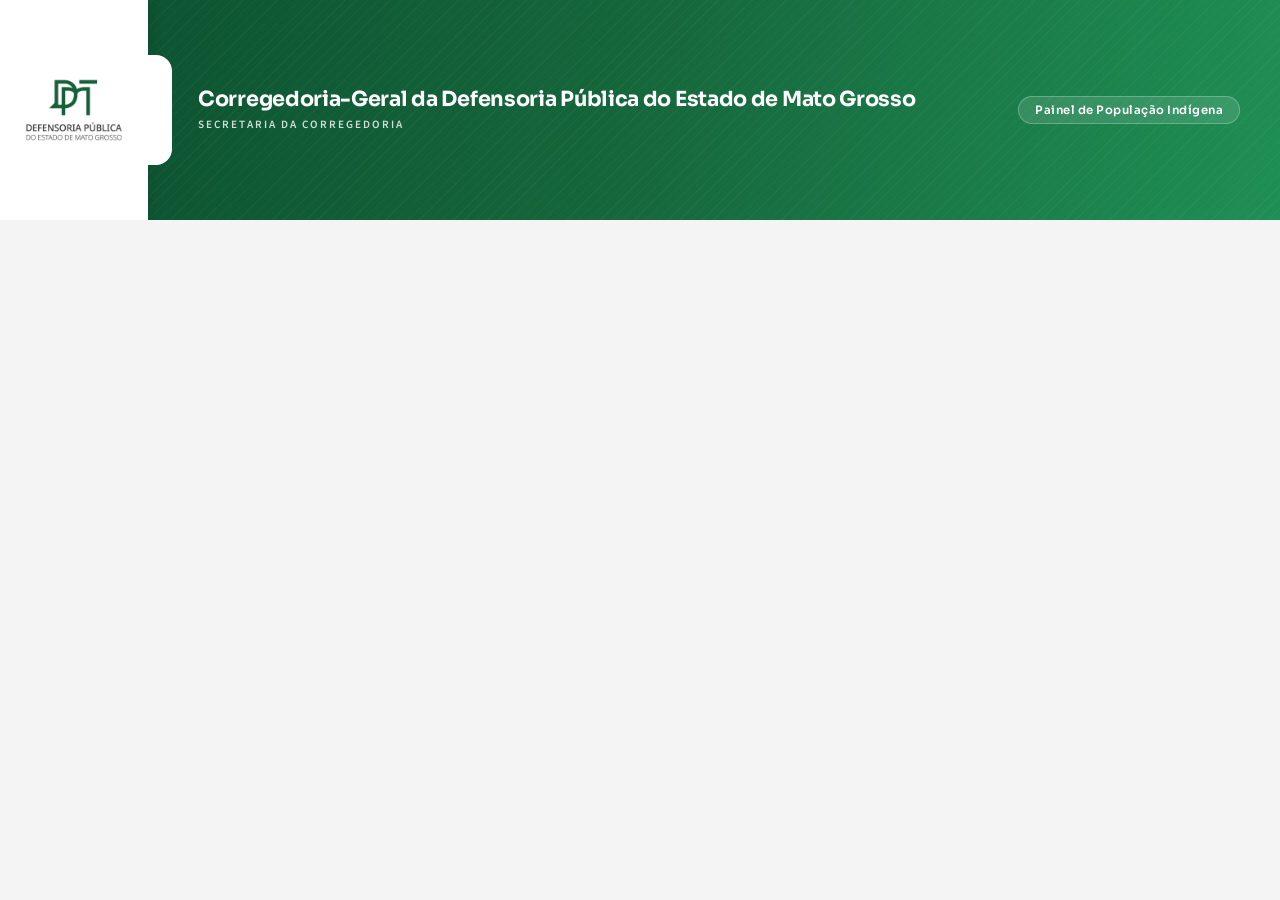
<file: headers/cabecalho-01-gradiente.html>
<!DOCTYPE html>
<html lang="pt-BR">
<head>
  <meta charset="UTF-8">
  <meta name="viewport" content="width=device-width, initial-scale=1.0">
  <title>DPE-MT | Cabeçalho 01 — Gradiente Horizontal</title>
  <link rel="stylesheet" href="../css/tokens.css">
  <style>
    html, body {
      width: 100%;
      height: 100%;
      overflow: hidden;
    }

    .header {
      height: 220px;
      width: 100%;
      display: flex;
      align-items: center;
      background: linear-gradient(
        100deg,
        var(--verde-escuro) 0%,
        var(--verde-principal) 50%,
        var(--verde-claro) 100%
      );
      position: relative;
      overflow: hidden;
    }

    /* Textura sutil de padrão */
    .header::before {
      content: '';
      position: absolute;
      inset: 0;
      background-image: repeating-linear-gradient(
        -45deg,
        rgba(255,255,255,.03) 0px,
        rgba(255,255,255,.03) 1px,
        transparent 1px,
        transparent 8px
      );
      pointer-events: none;
    }

    .brand-area {
      width: 148px;
      height: 100%;
      background: var(--branco);
      display: flex;
      align-items: center;
      justify-content: center;
      flex-shrink: 0;
      box-shadow: 2px 0 12px rgba(0,0,0,.10);
      position: relative;
      z-index: 1;
    }

    .logo {
      height: 110px;
      width: auto;
      object-fit: contain;
      border-radius: 16px;
    }

    /* Divisor decorativo */
    .divider {
      width: 2px;
      height: 0px;
      background: rgba(255,255,255,.30);
      margin: 0 var(--gap-lg);
      flex-shrink: 0;
      position: relative;
      z-index: 1;
    }

    .content {
      display: flex;
      flex-direction: column;
      justify-content: center;
      min-width: 0;
      position: relative;
      z-index: 1;
    }

    .title {
      font-family: var(--font-display);
      color: var(--branco);
      font-size: 1.30rem;
      font-weight: 700;
      line-height: 1.15;
      letter-spacing: -.3px;
    }

    .subtitle {
      margin-top: 5px;
      color: rgba(255,255,255,.80);
      font-family: var(--font-body);
      font-size: .70rem;
      font-weight: 600;
      text-transform: uppercase;
      letter-spacing: 2px;
    }

    /* Badge de título do painel (opcional — troque o texto conforme o dashboard) */
    .badge {
      margin-left: auto;
      margin-right: var(--gap-xl);
      padding: 6px 16px;
      background: rgba(255,255,255,.12);
      border: 1px solid rgba(255,255,255,.25);
      border-radius: 40px;
      color: var(--branco);
      font-family: var(--font-display);
      font-size: .72rem;
      font-weight: 600;
      letter-spacing: .5px;
      white-space: nowrap;
      position: relative;
      z-index: 1;
    }

    @media (max-width: 768px) {
      .brand-area { width: 108px; }
      .logo { height: 52px; }
      .title { font-size: .95rem; }
      .subtitle { font-size: .60rem; }
      .badge { display: none; }
      .divider { margin: 0 var(--gap-md); }
    }
  </style>
</head>
<body>
  <header class="header">

    <div class="brand-area">
      <img src="../assets/logosemfundo.jpg"
           alt="Defensoria Pública do Estado de Mato Grosso"
           class="logo">
    </div>

    <div class="divider"></div>

    <div class="content">
      <h1 class="title">Corregedoria-Geral da Defensoria Pública do Estado de Mato Grosso</h1>
      <p class="subtitle">Secretaria da Corregedoria</p>
    </div>

    <span class="badge">Painel de População Indígena</span>

  </header>
</body>
</html>
</file>
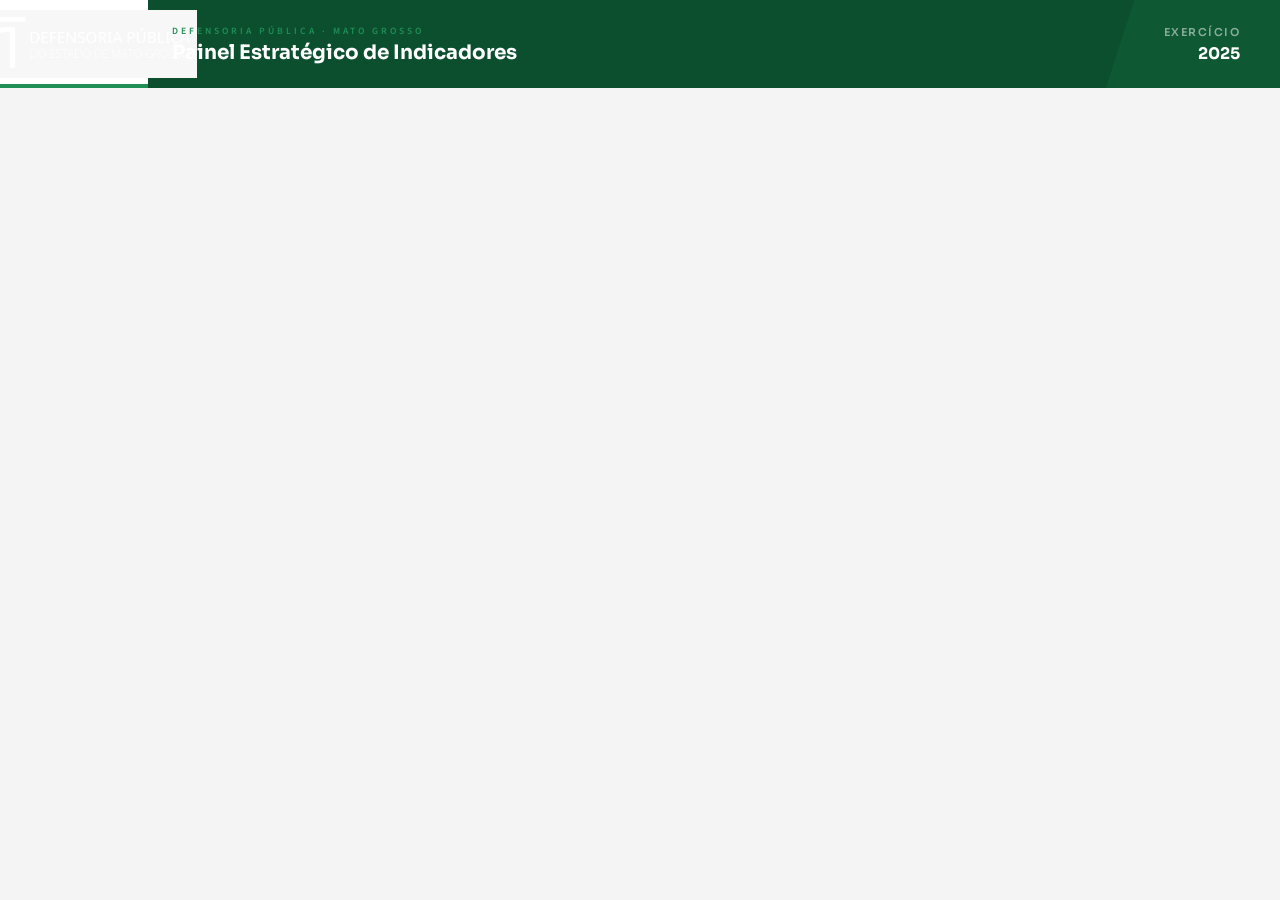
<file: headers/cabecalho-02-escuro.html>
<!DOCTYPE html>
<html lang="pt-BR">
<head>
  <meta charset="UTF-8">
  <meta name="viewport" content="width=device-width, initial-scale=1.0">
  <title>DPE-MT | Cabeçalho 02 — Escuro Sólido</title>
  <link rel="stylesheet" href="../css/tokens.css">
  <style>
    html, body {
      width: 100%;
      height: 100%;
      overflow: hidden;
    }

    .header {
      height: 88px;
      width: 100%;
      display: flex;
      align-items: center;
      background: var(--verde-escuro);
      position: relative;
      overflow: hidden;
    }

    /* Acento geométrico direito */
    .header::after {
      content: '';
      position: absolute;
      right: -40px;
      top: -20px;
      width: 200px;
      height: 160px;
      background: var(--verde-principal);
      transform: rotate(18deg);
      opacity: .35;
      pointer-events: none;
    }

    .brand-area {
      width: 148px;
      height: 100%;
      background: var(--branco);
      display: flex;
      align-items: center;
      justify-content: center;
      flex-shrink: 0;
      position: relative;
      z-index: 2;
    }

    /* Barra accent verde-claro na base do logo */
    .brand-area::after {
      content: '';
      position: absolute;
      bottom: 0;
      left: 0;
      right: 0;
      height: 4px;
      background: var(--verde-claro);
    }

    .logo {
      height: 68px;
      width: auto;
      object-fit: contain;
    }

    .content {
      padding-left: var(--gap-lg);
      display: flex;
      flex-direction: column;
      justify-content: center;
      min-width: 0;
      position: relative;
      z-index: 2;
    }

    .eyebrow {
      font-family: var(--font-body);
      font-size: .60rem;
      font-weight: 600;
      text-transform: uppercase;
      letter-spacing: 3px;
      color: var(--verde-claro);
      margin-bottom: 4px;
    }

    .title {
      font-family: var(--font-display);
      color: var(--branco);
      font-size: 1.25rem;
      font-weight: 700;
      line-height: 1.1;
    }

    .right-block {
      margin-left: auto;
      padding-right: var(--gap-xl);
      display: flex;
      flex-direction: column;
      align-items: flex-end;
      gap: 4px;
      position: relative;
      z-index: 2;
    }

    .right-label {
      font-family: var(--font-display);
      font-size: .68rem;
      font-weight: 600;
      color: rgba(255,255,255,.50);
      text-transform: uppercase;
      letter-spacing: 1.5px;
    }

    .right-value {
      font-family: var(--font-display);
      font-size: 1.0rem;
      font-weight: 700;
      color: var(--branco);
    }

    @media (max-width: 768px) {
      .brand-area { width: 108px; }
      .logo { height: 52px; }
      .title { font-size: .95rem; }
      .right-block { display: none; }
    }
  </style>
</head>
<body>
  <header class="header">

    <div class="brand-area">
      <img src="../assets/logo-fundo-branco.jpeg"
           alt="Defensoria Pública do Estado de Mato Grosso"
           class="logo">
    </div>

    <div class="content">
      <p class="eyebrow">Defensoria Pública · Mato Grosso</p>
      <h1 class="title">Painel Estratégico de Indicadores</h1>
    </div>

    <div class="right-block">
      <span class="right-label">Exercício</span>
      <span class="right-value">2025</span>
    </div>

  </header>
</body>
</html>
</file>
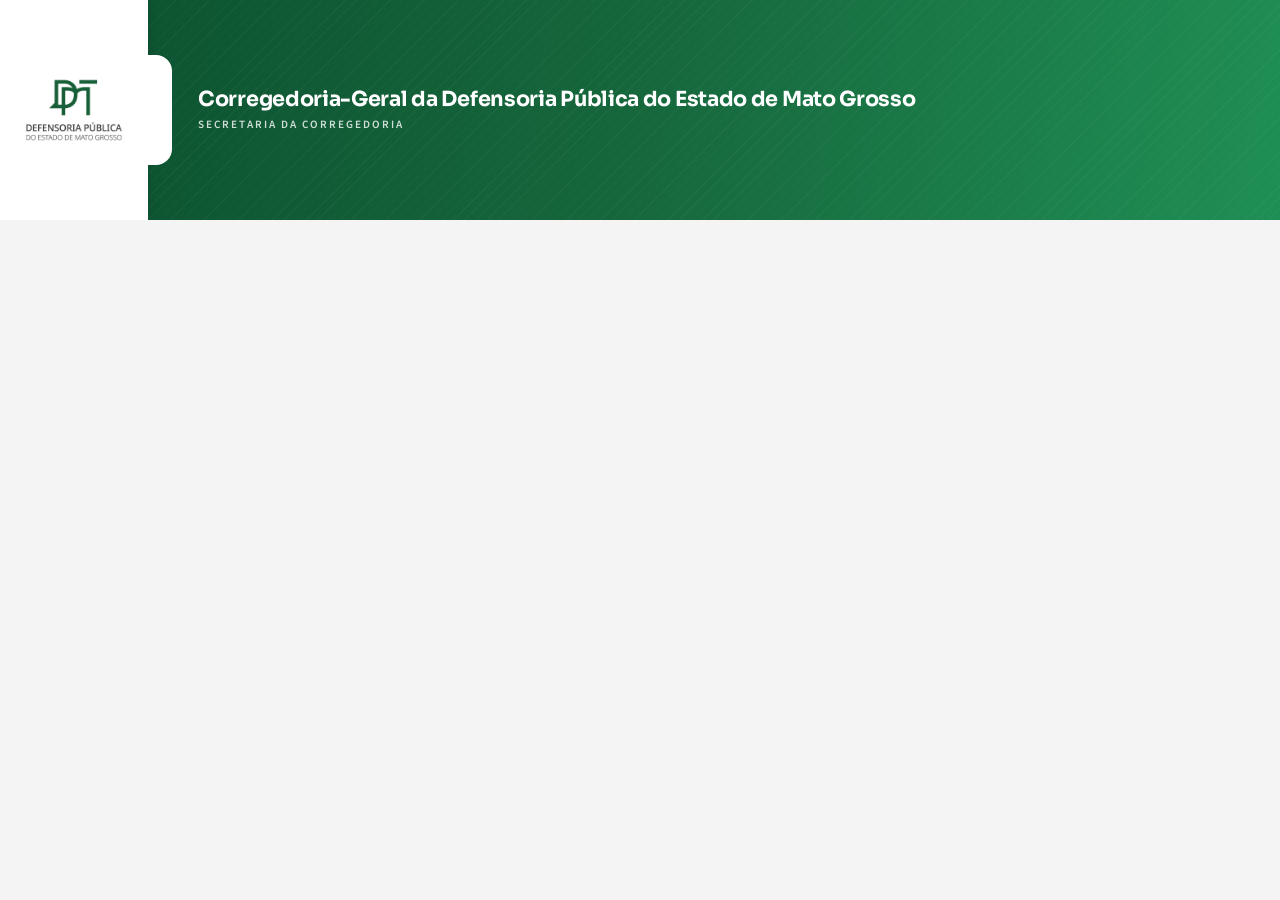
<file: headers/cabecalho-04-split.html>
<!DOCTYPE html>
<html lang="pt-BR">
<head>
  <meta charset="UTF-8">
  <meta name="viewport" content="width=device-width, initial-scale=1.0">
  <title>DPE-MT | Cabeçalho 01 — Gradiente Horizontal</title>
  <link rel="stylesheet" href="../css/tokens.css">
  <style>
    html, body {
      width: 100%;
      height: 100%;
      overflow: hidden;
    }

    .header {
      height: 220px;
      width: 100%;
      display: flex;
      align-items: center;
      background: linear-gradient(
        100deg,
        var(--verde-escuro) 0%,
        var(--verde-principal) 50%,
        var(--verde-claro) 100%
      );
      position: relative;
      overflow: hidden;
    }

    /* Textura sutil de padrão */
    .header::before {
      content: '';
      position: absolute;
      inset: 0;
      background-image: repeating-linear-gradient(
        -45deg,
        rgba(255,255,255,.03) 0px,
        rgba(255,255,255,.03) 1px,
        transparent 1px,
        transparent 8px
      );
      pointer-events: none;
    }

    .brand-area {
      width: 148px;
      height: 100%;
      background: var(--branco);
      display: flex;
      align-items: center;
      justify-content: center;
      flex-shrink: 0;
      box-shadow: 2px 0 12px rgba(0,0,0,.10);
      position: relative;
      z-index: 1;
    }

    .logo {
      height: 110px;
      width: auto;
      object-fit: contain;
      border-radius: 16px;
    }

    /* Divisor decorativo */
    .divider {
      width: 2px;
      height: 0px;
      background: rgba(255,255,255,.30);
      margin: 0 var(--gap-lg);
      flex-shrink: 0;
      position: relative;
      z-index: 1;
    }

    .content {
      display: flex;
      flex-direction: column;
      justify-content: center;
      min-width: 0;
      position: relative;
      z-index: 1;
    }

    .title {
      font-family: var(--font-display);
      color: var(--branco);
      font-size: 1.30rem;
      font-weight: 700;
      line-height: 1.15;
      letter-spacing: -.3px;
    }

    .subtitle {
      margin-top: 5px;
      color: rgba(255,255,255,.80);
      font-family: var(--font-body);
      font-size: .70rem;
      font-weight: 600;
      text-transform: uppercase;
      letter-spacing: 2px;
    }

    /* Badge de título do painel (opcional — troque o texto conforme o dashboard) */
    .badge {
      margin-left: auto;
      margin-right: var(--gap-xl);
      padding: 6px 16px;
      background: rgba(255,255,255,.12);
      border: 1px solid rgba(255,255,255,.25);
      border-radius: 40px;
      color: var(--branco);
      font-family: var(--font-display);
      font-size: .72rem;
      font-weight: 600;
      letter-spacing: .5px;
      white-space: nowrap;
      position: relative;
      z-index: 1;
    }

    @media (max-width: 768px) {
      .brand-area { width: 108px; }
      .logo { height: 52px; }
      .title { font-size: .95rem; }
      .subtitle { font-size: .60rem; }
      .badge { display: none; }
      .divider { margin: 0 var(--gap-md); }
    }
  </style>
</head>
<body>
  <header class="header">

    <div class="brand-area">
      <img src="../assets/logosemfundo.jpg"
           alt="Defensoria Pública do Estado de Mato Grosso"
           class="logo">
    </div>

    <div class="divider"></div>

    <div class="content">
      <h1 class="title">Corregedoria-Geral da Defensoria Pública do Estado de Mato Grosso</h1>
      <p class="subtitle">Secretaria da Corregedoria</p>
    </div>

   

  </header>
</body>
</html>
</file>
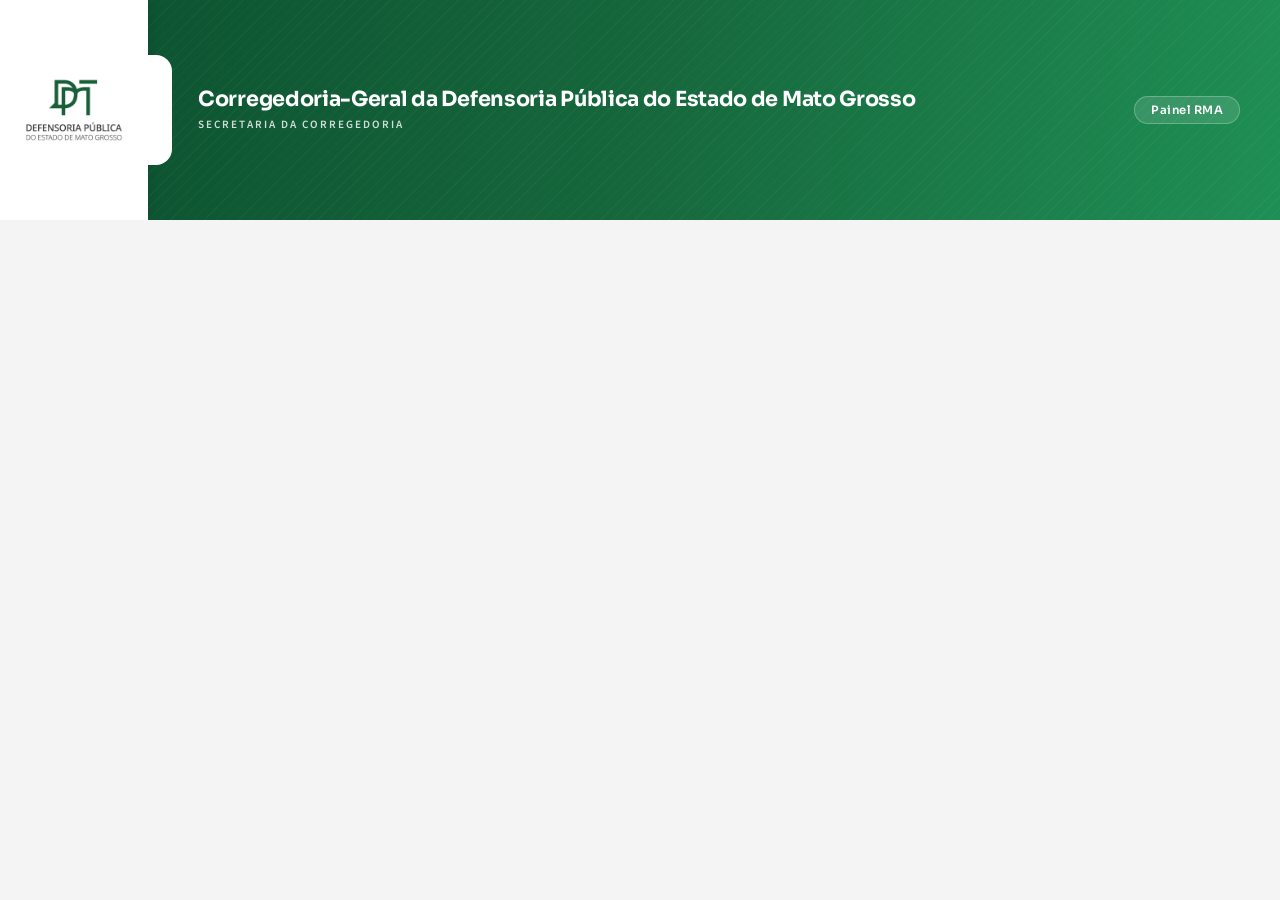
<file: headers/class5.html>
<!DOCTYPE html>
<html lang="pt-BR">
<head>
  <meta charset="UTF-8">
  <meta name="viewport" content="width=device-width, initial-scale=1.0">
  <title>DPE-MT | Cabeçalho 01 — Gradiente Horizontal</title>
  <link rel="stylesheet" href="../css/tokens.css">
  <style>
    html, body {
      width: 100%;
      height: 100%;
      overflow: hidden;
    }

    .header {
      height: 220px;
      width: 100%;
      display: flex;
      align-items: center;
      background: linear-gradient(
        100deg,
        var(--verde-escuro) 0%,
        var(--verde-principal) 50%,
        var(--verde-claro) 100%
      );
      position: relative;
      overflow: hidden;
    }

    /* Textura sutil de padrão */
    .header::before {
      content: '';
      position: absolute;
      inset: 0;
      background-image: repeating-linear-gradient(
        -45deg,
        rgba(255,255,255,.03) 0px,
        rgba(255,255,255,.03) 1px,
        transparent 1px,
        transparent 8px
      );
      pointer-events: none;
    }

    .brand-area {
      width: 148px;
      height: 100%;
      background: var(--branco);
      display: flex;
      align-items: center;
      justify-content: center;
      flex-shrink: 0;
      box-shadow: 2px 0 12px rgba(0,0,0,.10);
      position: relative;
      z-index: 1;
    }

    .logo {
      height: 110px;
      width: auto;
      object-fit: contain;
      border-radius: 16px;
    }

    /* Divisor decorativo */
    .divider {
      width: 2px;
      height: 0px;
      background: rgba(255,255,255,.30);
      margin: 0 var(--gap-lg);
      flex-shrink: 0;
      position: relative;
      z-index: 1;
    }

    .content {
      display: flex;
      flex-direction: column;
      justify-content: center;
      min-width: 0;
      position: relative;
      z-index: 1;
    }

    .title {
      font-family: var(--font-display);
      color: var(--branco);
      font-size: 1.30rem;
      font-weight: 700;
      line-height: 1.15;
      letter-spacing: -.3px;
    }

    .subtitle {
      margin-top: 5px;
      color: rgba(255,255,255,.80);
      font-family: var(--font-body);
      font-size: .70rem;
      font-weight: 600;
      text-transform: uppercase;
      letter-spacing: 2px;
    }

    /* Badge de título do painel (opcional — troque o texto conforme o dashboard) */
    .badge {
      margin-left: auto;
      margin-right: var(--gap-xl);
      padding: 6px 16px;
      background: rgba(255,255,255,.12);
      border: 1px solid rgba(255,255,255,.25);
      border-radius: 40px;
      color: var(--branco);
      font-family: var(--font-display);
      font-size: .72rem;
      font-weight: 600;
      letter-spacing: .5px;
      white-space: nowrap;
      position: relative;
      z-index: 1;
    }

    @media (max-width: 768px) {
      .brand-area { width: 108px; }
      .logo { height: 52px; }
      .title { font-size: .95rem; }
      .subtitle { font-size: .60rem; }
      .badge { display: none; }
      .divider { margin: 0 var(--gap-md); }
    }
  </style>
</head>
<body>
  <header class="header">

    <div class="brand-area">
      <img src="../assets/logosemfundo.jpg"
           alt="Defensoria Pública do Estado de Mato Grosso"
           class="logo">
    </div>

    <div class="divider"></div>

    <div class="content">
      <h1 class="title">Corregedoria-Geral da Defensoria Pública do Estado de Mato Grosso</h1>
      <p class="subtitle">Secretaria da Corregedoria</p>
    </div>

    <span class="badge">Painel RMA</span>

  </header>
</body>
</html>
</file>
<file: css/tokens.css>
/* ============================================================
   DPE-MT — Design Tokens
   Variáveis globais compartilhadas por todos os cabeçalhos
   ============================================================ */

@import url('https://fonts.googleapis.com/css2?family=Sora:wght@400;600;700&family=Source+Sans+3:wght@400;600&display=swap');

:root {
  /* Cores institucionais */
  --verde-escuro:     #0b4f2f;
  --verde-principal:  #16673c;
  --verde-medio:      #1a7a48;
  --verde-claro:      #1f8f55;
  --verde-suave:      #e8f5ee;

  /* Neutros */
  --cinza-900:  #1a1a1a;
  --cinza-700:  #3d3d3d;
  --cinza-500:  #6b6b6b;
  --cinza-200:  #e0e0e0;
  --cinza-100:  #f4f4f4;
  --branco:     #ffffff;

  /* Tipografia */
  --font-display: 'Sora', sans-serif;
  --font-body:    'Source Sans 3', sans-serif;

  /* Espaçamentos */
  --gap-xs: 4px;
  --gap-sm: 8px;
  --gap-md: 16px;
  --gap-lg: 24px;
  --gap-xl: 40px;

  /* Sombras */
  --shadow-sm: 0 1px 4px rgba(0,0,0,.08);
  --shadow-md: 0 4px 16px rgba(0,0,0,.12);
  --shadow-lg: 0 8px 32px rgba(0,0,0,.18);

  /* Transições */
  --ease: cubic-bezier(.4,0,.2,1);
  --duration: 220ms;
}

/* Reset mínimo */
*, *::before, *::after {
  margin: 0;
  padding: 0;
  box-sizing: border-box;
}

body {
  font-family: var(--font-body);
  background: var(--cinza-100);
  color: var(--cinza-900);
}
</file>
